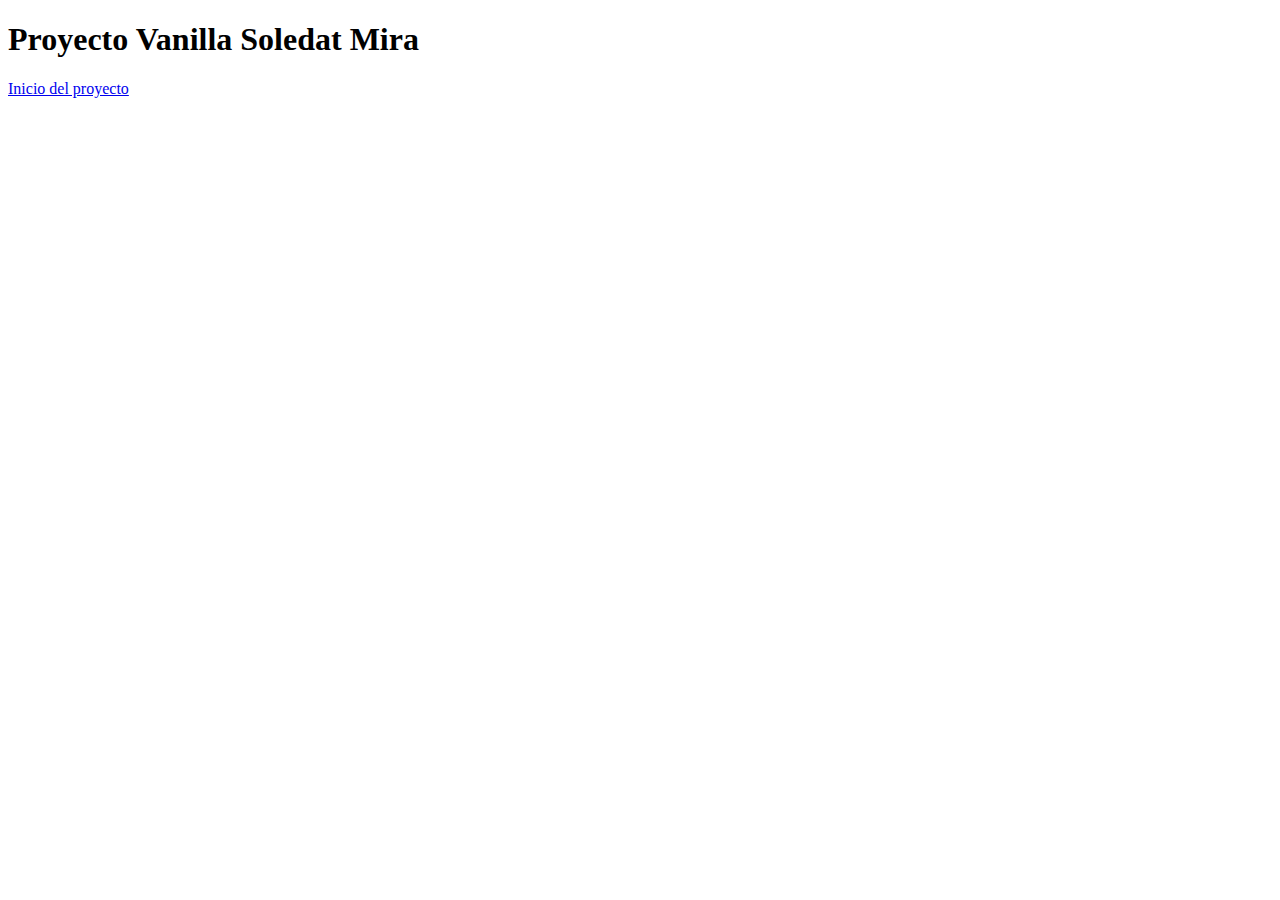
<file: index.html>
<!DOCTYPE html>
<html lang="en">
<head>
    <meta charset="UTF-8">
    <meta name="viewport" content="width=device-width, initial-scale=1.0">
    <title>Document</title>
</head>
<body>
    <h1> Proyecto Vanilla Soledat Mira</h1>
    <a href="pant1.html"> Inicio del proyecto </a>
    
    
</body>
</html>
</file>
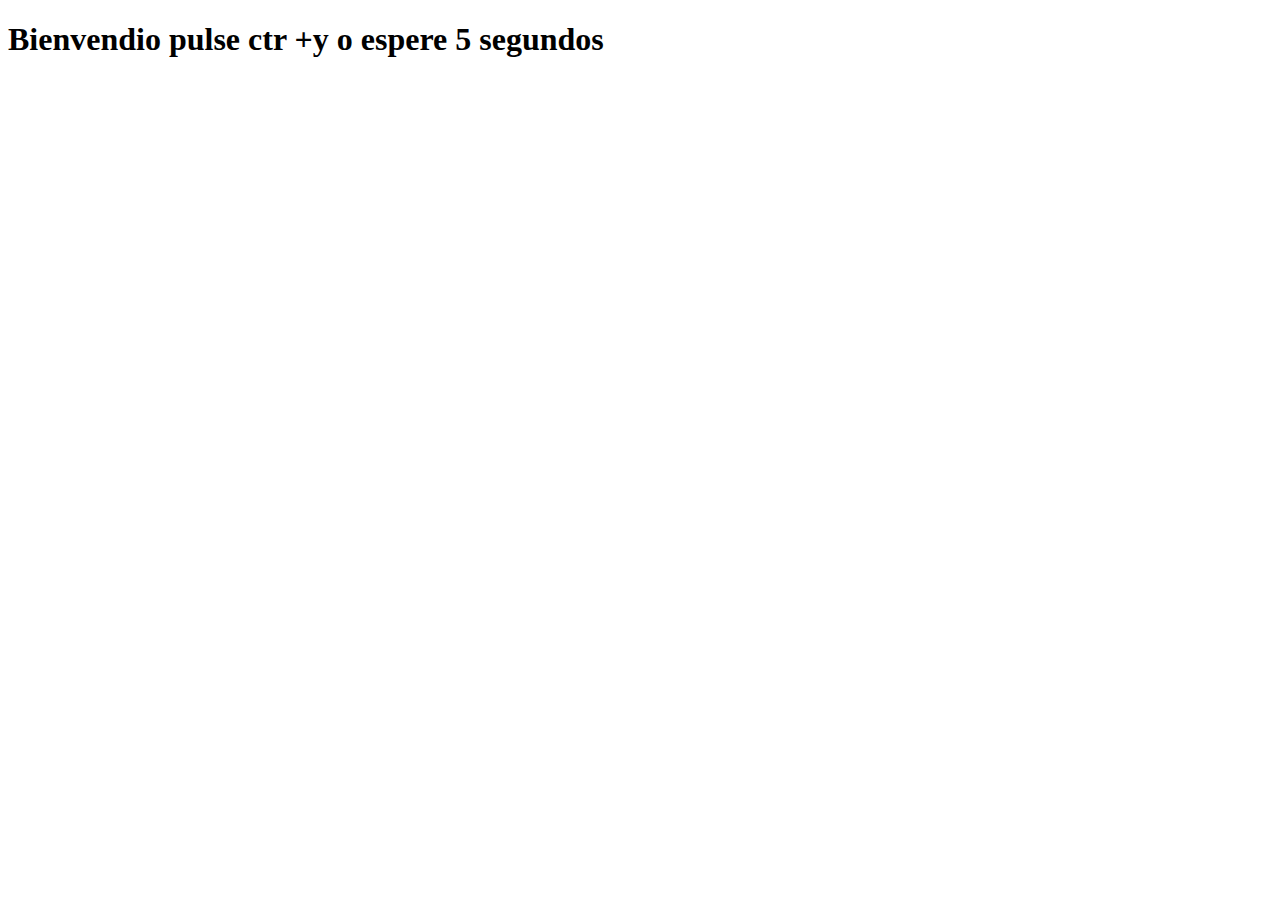
<file: pant1.html>
<!DOCTYPE html>
<html lang="en">
<head>
    <meta charset="UTF-8">
    <meta name="viewport" content="width=device-width, initial-scale=1.0">
    <title>Document</title>
</head>
<body>
    
    <div id="vista">
        <h1>Bienvendio pulse ctr +y o espere 5 segundos </h1>
    </div>
    <!-- <form style="display: none;" >
        <label>Usuario</label>
        <br>
        <input type="email">

    </form> -->
  
</body>
<script src="pag1.js" defer></script>
</html>
</file>
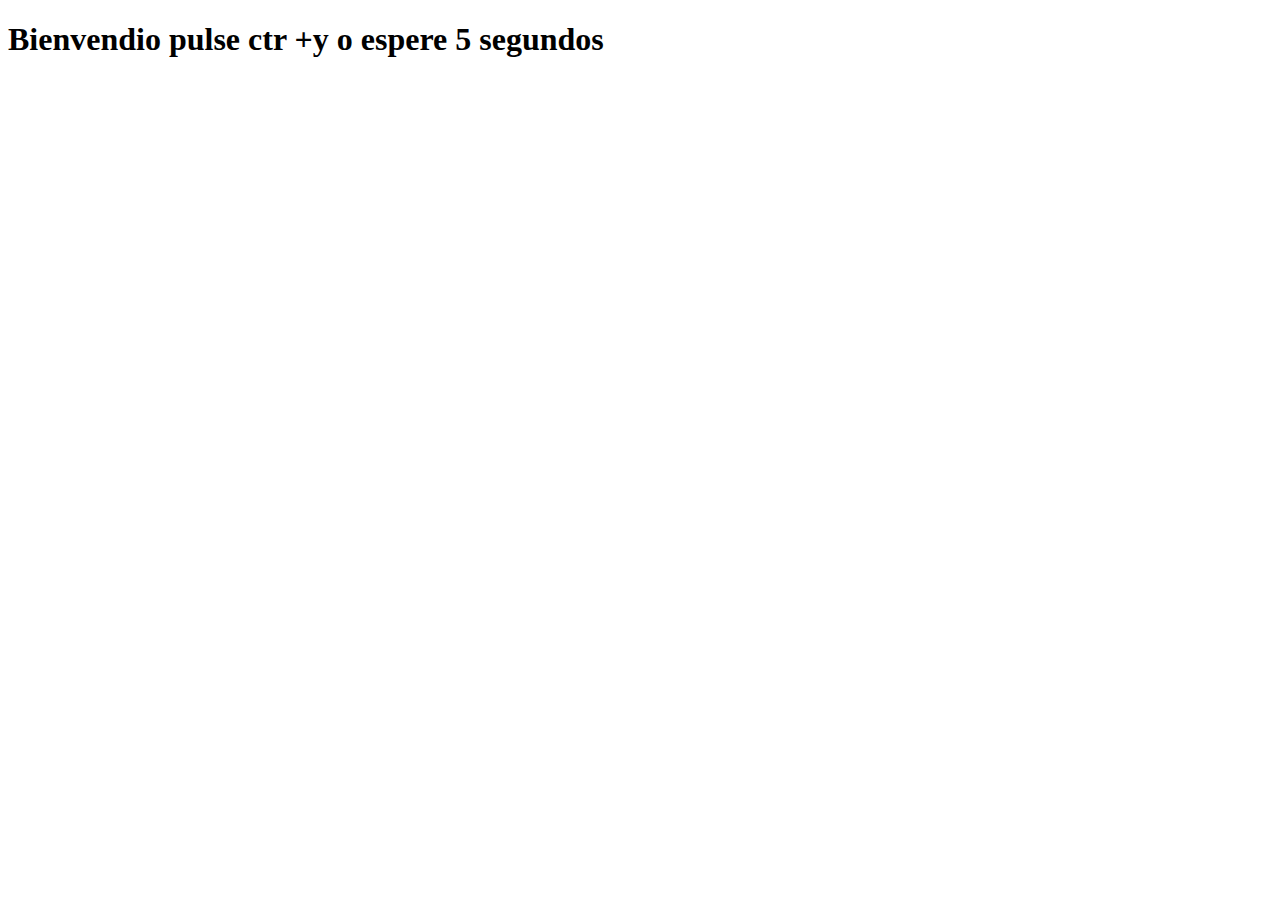
<file: pant3.html>
<!DOCTYPE html>
<html lang="es">
<head>
    <meta charset="utf-8">
    <meta name="viewport" content="width=device-width, initial-scale=1">
    <title>Preguntas</title>
</head>
<body>
    <style>
        body{
            box-sizing: border-box;
            display: flex;
        }
        div{
            gap: 50px;
            display: flex;
        }
        li{
            list-style: none;
        }
    </style>

 
    <div>
        <form id="formPreg">
            <h2>Crear pregunta</h2>

            <label for="pregunta">Pregunta:</label><br>
            <input type="text" id="pregunta" required><br><br>

            <label>Respuesta:</label><br>
            <input type="radio" name="respuesta" value="Verdadero" id="respV">
            <label for="respV">Verdadero</label>

            <input type="radio" name="respuesta" value="Falso" id="respF">
            <label for="respF">Falso</label>
            <br><br>

            <label for="puntuacion">Puntuación:</label><br>
            <input type="number" id="puntuacion" min="1" max="10" value="1"><br><br>

            <button type="submit" id="btnG">Guardar</button>
            <button type="button" id="btnV">Atrás</button>

        </form>
        <section>
            <h3>Preguntas guardadas:</h3>
            <ul id="lista">
                
            </ul>
            

            <p id="estado"></p>
        </section>
    </div>
   
    <script src="pag3.js" defer></script>
</body>
</html>
</file>
